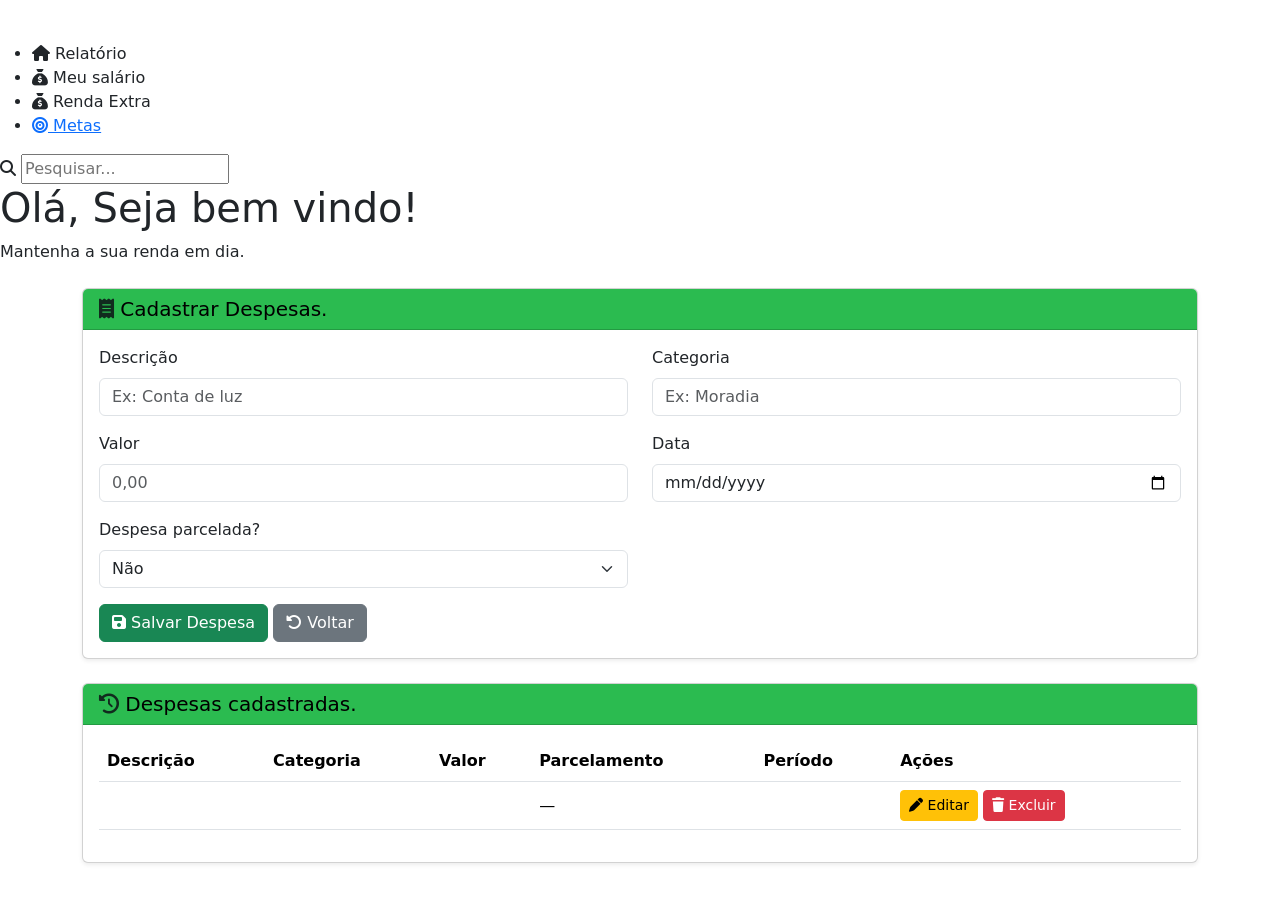
<file: src/main/resources/templates/administration/despesas.html>
<!DOCTYPE html>
<html lang="pt-br" xmlns:th="http://www.thymeleaf.org">

<head>
<meta charset="UTF-8">
<meta name="viewport" content="width=device-width, initial-scale=1.0">
<title>Despesas - Meu Salário</title>

<link
	href="https://cdn.jsdelivr.net/npm/bootstrap@5.3.8/dist/css/bootstrap.min.css"
	rel="stylesheet">
<link rel="stylesheet"
	href="https://cdnjs.cloudflare.com/ajax/libs/font-awesome/6.7.2/css/all.min.css">
<link rel="stylesheet" th:href="@{/css/pagePrincipal.css}">
</head>

<body>

	<aside class="sidebar" style="padding-top: 42px">
		<nav>
			<ul>
				<li><a th:href="@{/administration}"><i
						class="fa-solid fa-house"></i> Relatório</a></li>
				<li><a th:href="@{/salario}"><i
						class="fa-solid fa-sack-dollar"></i> Meu salário</a></li>
				<li><a th:href="@{/renda-extra}"><i
						class="fa-solid fa-sack-dollar"></i> Renda Extra</a></li>
				<li><a href="#"><i class="fa-solid fa-bullseye"></i> Metas</a></li>
			</ul>
		</nav>
	</aside>

	<!-- CONTEÚDO PRINCIPAL -->
	<main class="main">

		<!-- BARRA SUPERIOR -->
		<header class="topbar">
			<div class="search-box">
				<i class="fa-solid fa-magnifying-glass"></i> <input type="text"
					placeholder="Pesquisar...">
			</div>
		</header>

		<!-- CABEÇALHO -->
		<header class="header">
			<div>
				<h1>Olá, Seja bem vindo!</h1>
				<p>Mantenha a sua renda em dia.</p>
			</div>
		</header>

		<div class="container mt-4">

			<!-- Cadastro -->
			<div class="card shadow-sm">

				<div class="card-header" style="background-color: #2bbb50">
					<h5 class="mb-0" style="color: black">
						<i class="fa-solid fa-receipt" style="color: #112b1e"></i>
						Cadastrar Despesas.
					</h5>
				</div>

				<div class="card-body">

					<form th:object="${despesa}" th:action="@{/despesas}" method="POST">

						<input type="hidden" th:field="*{id}">

						<div class="row">

							<div class="col-md-6 mb-3">
								<label for="descricao" class="form-label">Descrição</label> <input
									type="text" class="form-control" id="descricao"
									th:field="*{descricao}" placeholder="Ex: Conta de luz" required>
							</div>

							<div class="col-md-6 mb-3">
								<label for="categoria" class="form-label">Categoria</label> <input
									type="text" class="form-control" id="categoria"
									th:field="*{categoria}" placeholder="Ex: Moradia" required>
							</div>

							<div class="col-md-6 mb-3">
								<label for="valor" class="form-label">Valor</label> <input
									type="number" class="form-control" id="valor"
									th:field="*{valor}" step="0.01" min="0.01" placeholder="0,00"
									required>
							</div>

							<div class="col-md-6 mb-3">
								<label for="data" class="form-label">Data</label> <input
									type="date" class="form-control" id="data" th:field="*{data}"
									required>
							</div>

							<div class="col-md-6 mb-3">
								<label for="parcelada" class="form-label">Despesa
									parcelada?</label> <select class="form-select" id="parcelada"
									th:field="*{parcelada}">
									<option value="false">Não</option>
									<option value="true">Sim</option>
								</select>
							</div>

							<div class="col-md-6 mb-3" id="campoQuantidadeParcelas">
								<label for="quantidadeParcelas" class="form-label">Quantidade
									de parcelas:</label> <input type="number" class="form-control"
									id="quantidadeParcelas" th:field="*{quantidadeParcelas}"
									min="1" placeholder="Ex: 12">
							</div>

						</div>

						<button type="submit" class="btn btn-success">
							<i class="fa-solid fa-floppy-disk"></i> Salvar Despesa
						</button>

						<a th:href="@{/administration}" class="btn btn-secondary"> <i
							class="fa-solid fa-rotate-left"></i> Voltar
						</a>

					</form>
				</div>
			</div>

			<!-- Despesas cadastradas -->
			<div class="card shadow-sm mt-4">

				<div class="card-header" style="background-color: #2bbb50">
					<h5 class="mb-0" style="color: black">
						<i class="fa-solid fa-clock-rotate-left" style="color: #112b1e"></i>
						Despesas cadastradas.
					</h5>
				</div>

				<div class="card-body">

					<div class="table-responsive">

						<table class="table table-hover align-middle">

							<thead>
								<tr>
									<th>Descrição</th>
									<th>Categoria</th>
									<th>Valor</th>
									<th>Parcelamento</th>
									<th>Período</th>
									<th>Ações</th>
								</tr>
							</thead>

							<tbody>

								<tr th:each="despesa : ${despesas}">

									<td th:text="${despesa.descricao}"></td>

									<td th:text="${despesa.categoria}"></td>

									<td th:text="${despesa.valor}"></td>

									<td><span th:if="${despesa.parcelada}"
										th:text="${despesa.quantidadeParcelas + 'x'}"></span> <span
										th:unless="${despesa.parcelada}">—</span></td>

									<td th:text="${despesa.periodo}"></td>

									<td><a
										th:href="@{/despesas/editar/{id}(id=${despesa.id})}"
										class="btn btn-warning btn-sm"> <i class="fa-solid fa-pen"></i>
											Editar
									</a> 
									
									<a th:href="@{/despesas/excluir/{id}(id=${despesa.id})}"
										class="btn btn-danger btn-sm"> <i
											class="fa-solid fa-trash"></i> Excluir
									</a></td>

								</tr>

							</tbody>

						</table>

					</div>

				</div>
			</div>

		</div>
	</main>

	<script>
		const parcelada = document.getElementById("parcelada");
		const campoQuantidadeParcelas = document
				.getElementById("campoQuantidadeParcelas");
		const quantidadeParcelas = document
				.getElementById("quantidadeParcelas");

		function verificarParcelamento() {
			if (parcelada.value === "true") {
				campoQuantidadeParcelas.style.display = "block";
				quantidadeParcelas.required = true;
			} else {
				campoQuantidadeParcelas.style.display = "none";
				quantidadeParcelas.required = false;
				quantidadeParcelas.value = "";
			}
		}

		parcelada.addEventListener("change", verificarParcelamento);

		verificarParcelamento();
	</script>

</body>
</html>
</file>
